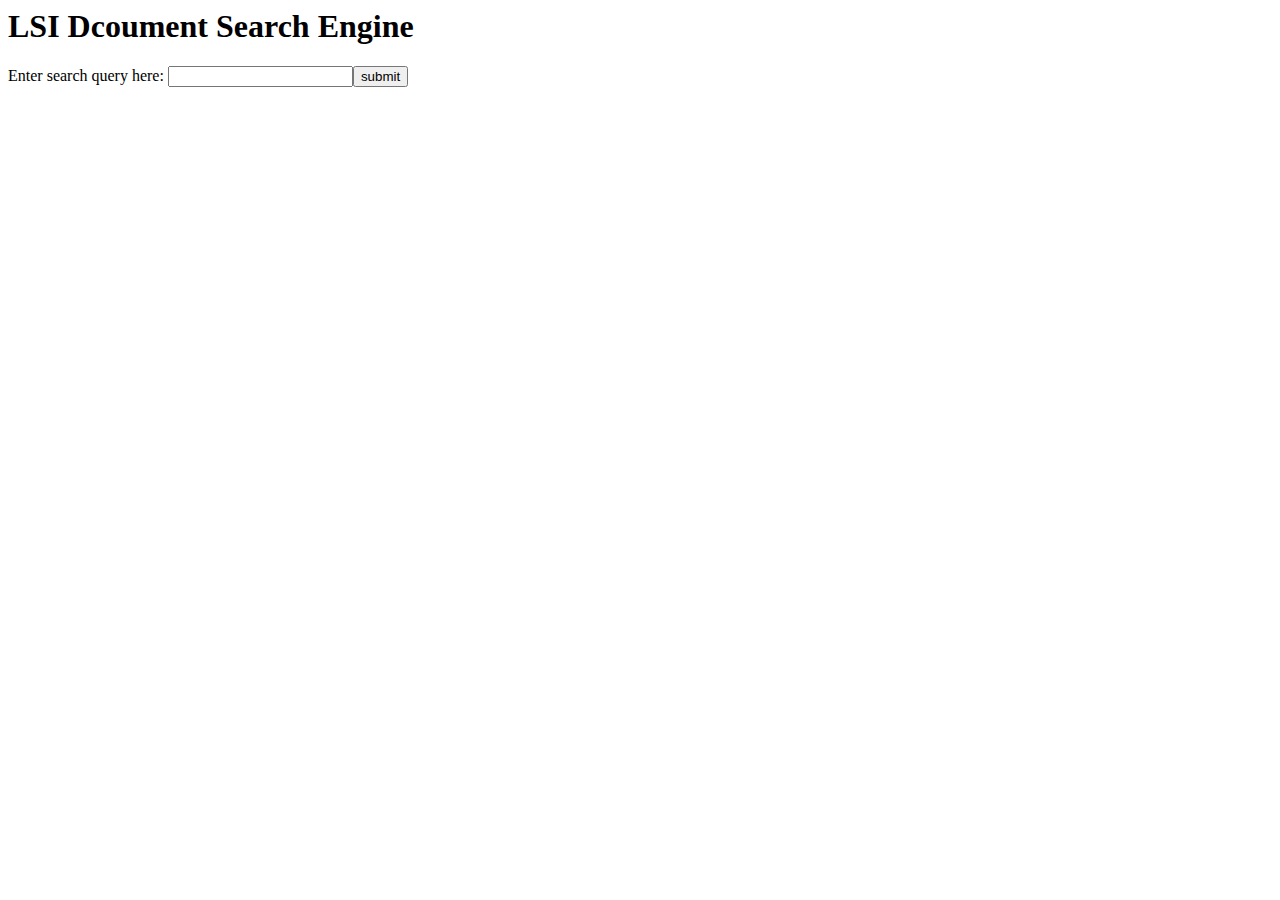
<file: src/LSI_FRONT_END/Search page.html>
<html>
<head>
<title>
LSI Search Engine
</title>
</head>
<body>
<h1>LSI Dcoument Search Engine</h1>
<form>Enter search query here: <input name='q' type='text'/><input type='button' value='submit'/></form>
</body>
</html>
</file>
